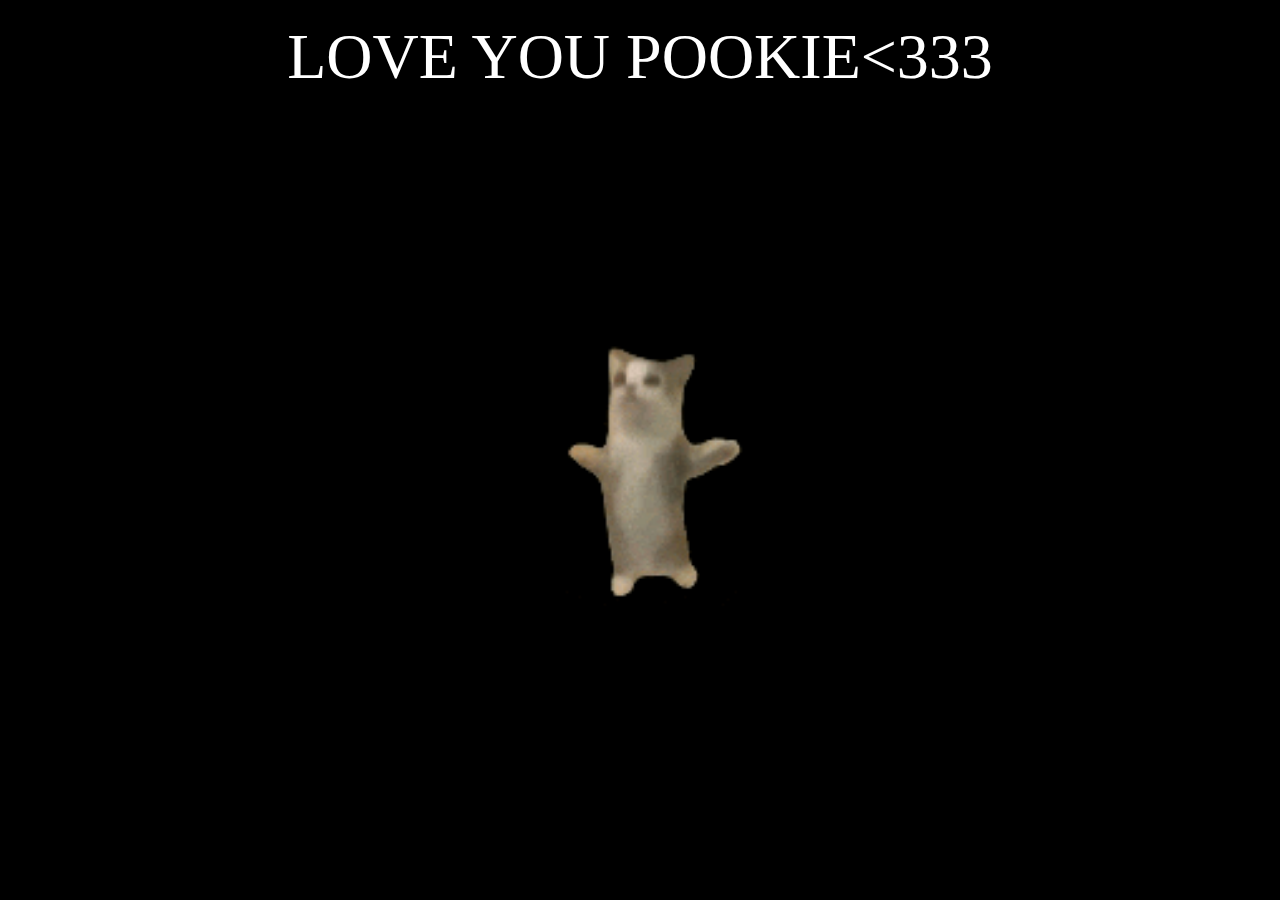
<file: result.html>
<!DOCTYPE html>
<html lang="en">
<head>
    <meta charset="UTF-8">
    <meta http-equiv="X-UA-Compatible" content="IE=edge">
    <meta name="viewport" content="width=device-width, initial-scale=1.0">
    <title>Result</title>
    <style>
        body, html {
            height: 100%;
            margin: 0;
            overflow: hidden;
        }

        .fullscreen-gif {
            width: 100%;
            height: 100%;
            object-fit: cover;
        }
    </style>
</head>
<body>
    <img src="happy.gif" alt="Your GIF" class="fullscreen-gif">
</body>
</html>

<!DOCTYPE html>
<html lang="en">
<head>
    <meta charset="UTF-8">
    <meta http-equiv="X-UA-Compatible" content="IE=edge">
    <meta name="viewport" content="width=device-width, initial-scale=1.0">
    <title>Result</title>
    <style>
        body {
            margin: 0;
            padding: 0;
            display: flex;
            justify-content: center;
            align-items: center;
            height: 100vh;
            overflow: hidden; /* zabrání posuvníku */
            position: relative; /* nutné pro umístění overlay */
        }
        .overlay {
            position: absolute;
            top: 0;
            left: 0;
            width: 100%;
            padding-top: 20px; /* Vzdálenost od horního okraje obrazovky */
            text-align: center;
            color: white;
            font-size: 4em; /* Velikost písma */
            z-index: 1; /* Nad gifelem */
        }
        .gif-container {
            position: fixed;
            top: 0;
            left: 0;
            width: 100%;
            height: 100%;
            z-index: -1; /* Pod overlay */
        }
    </style>
</head>
<body>
    <div class="overlay">
        LOVE YOU POOKIE<333
    </div>
    <div class="gif-container">
        <img src="happy.gif" alt="Your GIF">
    </div>
</body>
</html>
</file>
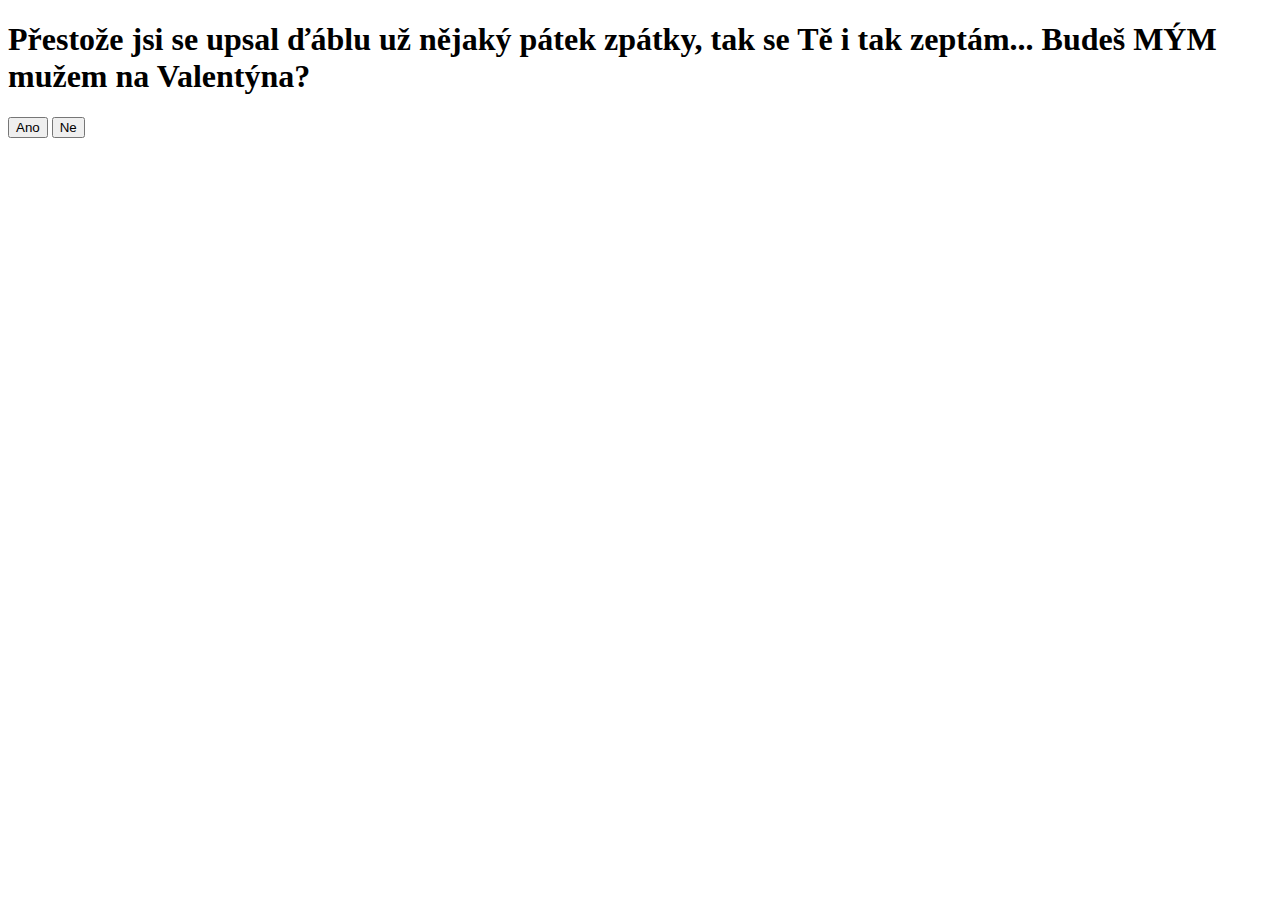
<file: valentine.html>
<!DOCTYPE html>
<html lang="en">
<head>
    <meta charset="UTF-8">
    <meta http-equiv="X-UA-Compatible" content="IE=edge">
    <meta name="viewport" content="width=device-width, initial-scale=1.0">
    <title>Otázka na Valentýna</title>
    <!-- Odkaz na externí JavaScript soubor -->
    <script src="script.js" defer></script>
</head>
<body>

    <h1>Přestože jsi se upsal ďáblu už nějaký pátek zpátky, tak se Tě i tak zeptám... 
    Budeš MÝM mužem na Valentýna?</h1>

    <!-- Sem přidáme kód pro tlačítka -->
    <!-- Vložte tuto část kódu mezi komentáře "Sem přidáme kód pro tlačítka" -->
    <button type="button" id="yesBtn">Ano</button>
    <button type="button" id="noBtn">Ne</button>
    <p id="valentineResponse"></p>

</body>
</html>
</file>
